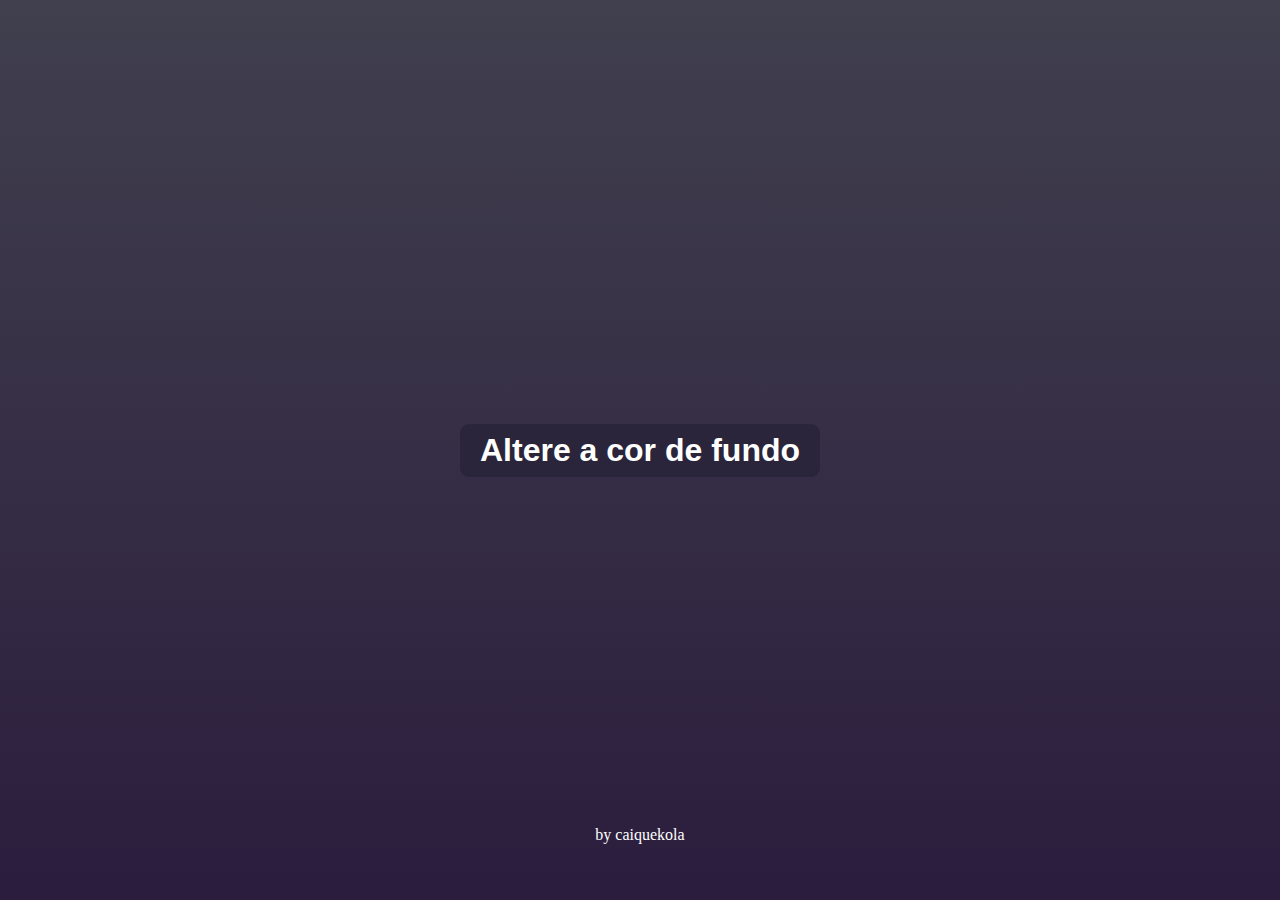
<file: Exc1ChangeColorButton/index.html>
<!DOCTYPE html>
<html lang="pt-br">

<head>
    <meta charset="UTF-8">
    <meta name="viewport" content="width=device-width, initial-scale=1.0">
    <title>Exercício 1</title>
    <!-- www.github.com/caiquekola -->
    <link rel="stylesheet" href="./style.css">
</head>

<body>
    <main id="main">
        <button id="button">
            <span>Altere a cor de fundo</span>
        </button>
        <p>
            by caiquekola
        </p>
    </main>
    <script src="javascript.js"></script>
</body>

</html>
</file>
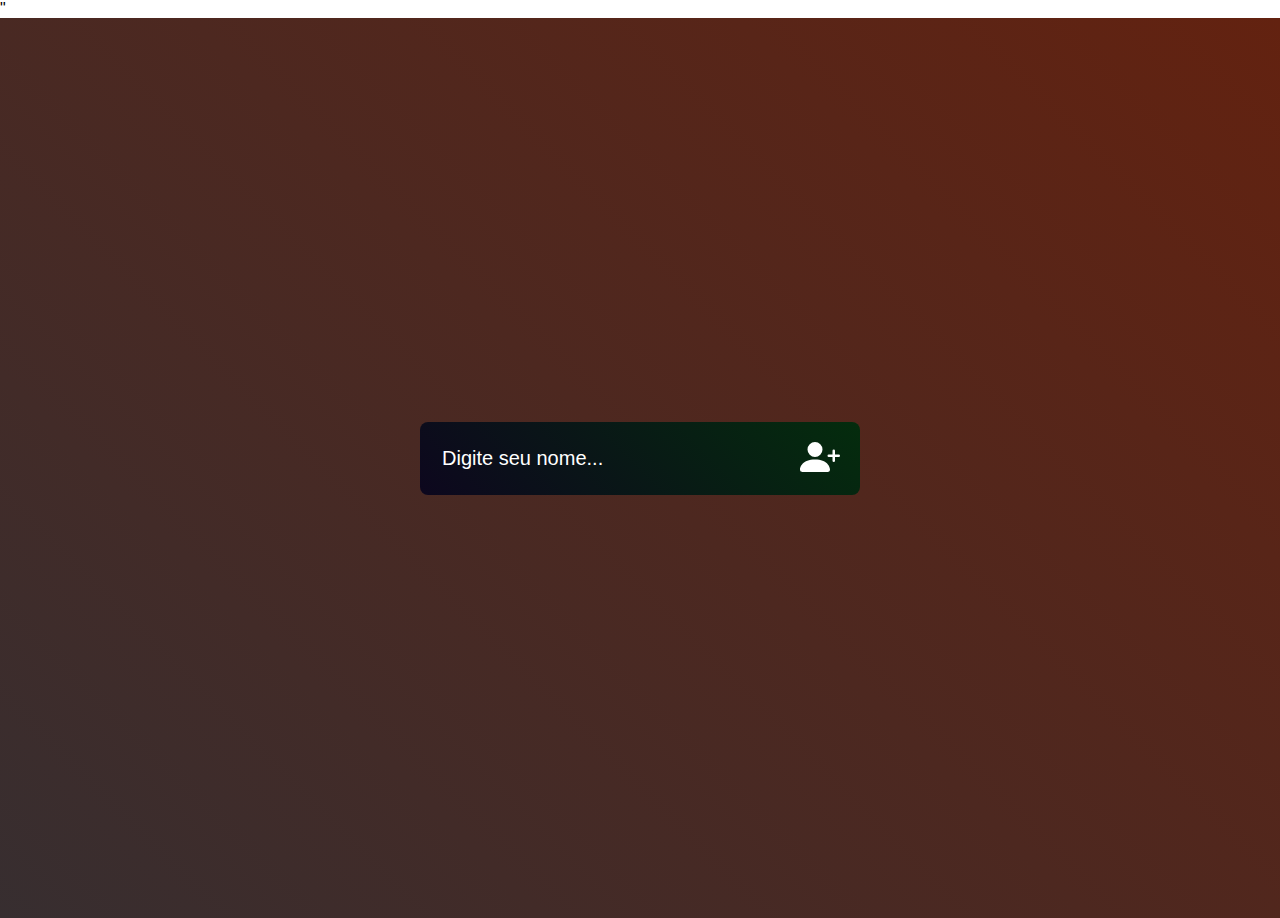
<file: Exc2AddNames/index.html>
<!DOCTYPE html>
<html lang="pt-br">

<head>
    <meta charset="UTF-8">
    <meta name="viewport" content="width=device-width, initial-scale=1.0">
    <title>Exercício 2</title>
    <!-- github.com/caiquekola -->
    <link rel="stylesheet" href="./style.css">"
</head>

<body>

    <main>
        <div class="container">
            <div class="containerInput">
                <input type="text" name="" id="input" placeholder="Digite seu nome...">
                <button id="button">
                    <svg xmlns="http://www.w3.org/2000/svg" width="16" height="16" fill="currentColor"
                        class="bi bi-person-plus-fill" viewBox="0 0 16 16">
                        <path d="M1 14s-1 0-1-1 1-4 6-4 6 3 6 4-1 1-1 1zm5-6a3 3 0 1 0 0-6 3 3 0 0 0 0 6" />
                        <path fill-rule="evenodd"
                            d="M13.5 5a.5.5 0 0 1 .5.5V7h1.5a.5.5 0 0 1 0 1H14v1.5a.5.5 0 0 1-1 0V8h-1.5a.5.5 0 0 1 0-1H13V5.5a.5.5 0 0 1 .5-.5" />
                    </svg>
                </button>

            </div>
            <div class="containerOutput">
                <ul id="list"></ul>
            </div>
        </div>
    </main>

    <script src="javascript.js"></script>
</body>

</html>
</file>
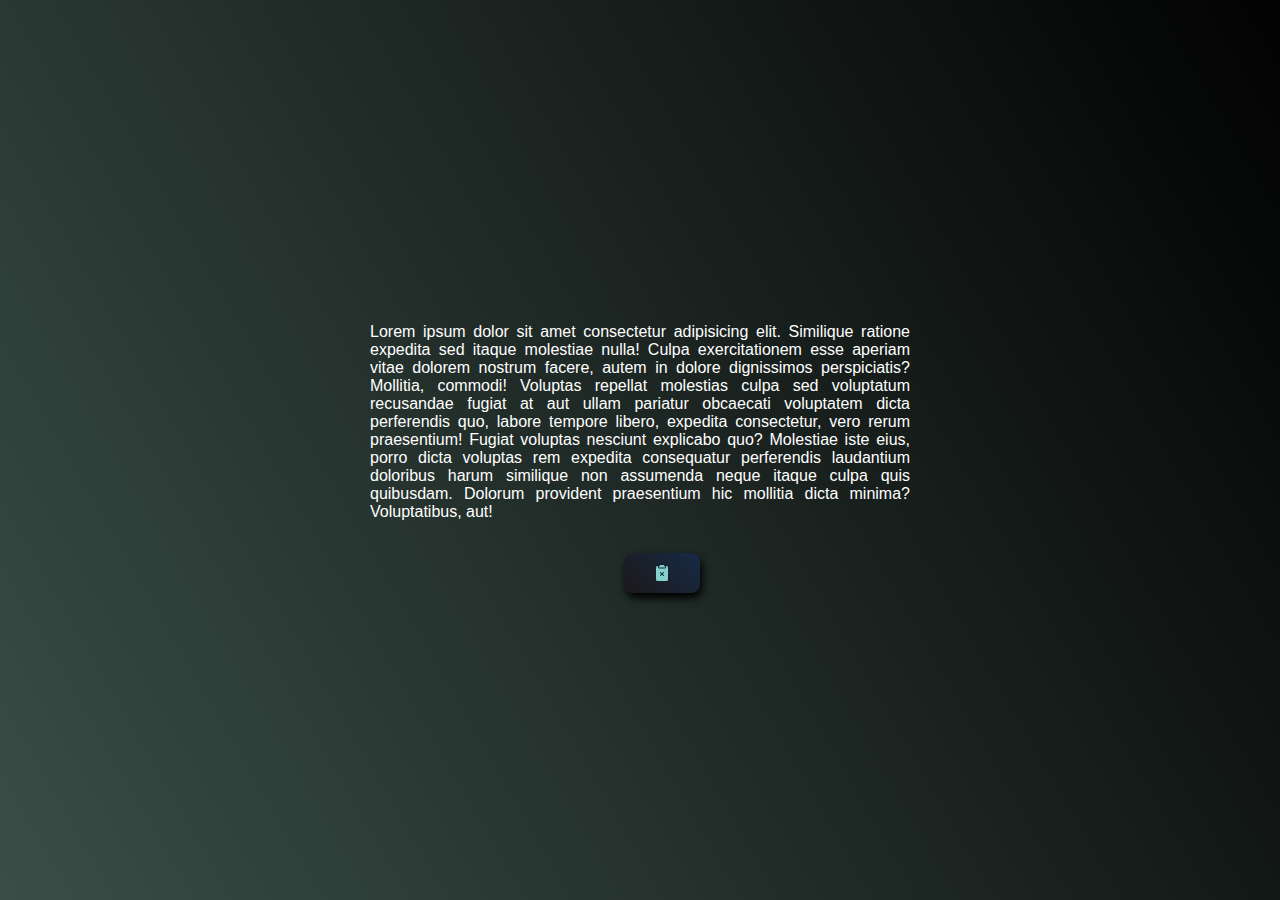
<file: Exc3HiddenText/index.html>
<!DOCTYPE html>
<html lang="en">

<head>
    <meta charset="UTF-8">
    <meta name="viewport" content="width=device-width, initial-scale=1.0">
    <title>Hidden Text</title>
    <!-- github.com/caiquekola -->

    <style>
        body {
            padding: 0;
            margin: 0;
            font-family: Verdana, Geneva, Tahoma, sans-serif;
        }

        main {
            display: flex;
            flex-direction: column;
            align-items: center;
            justify-content: center;
            height: 100vh;
            background: linear-gradient(60deg, rgb(58, 78, 71), rgba(2, 2, 2, 1));
        }

        .containerText {
            display: flex;
            justify-content: center;
            overflow-y: auto;
            max-width: 60vh;
        }

        .containerText p {
            color: white;
            font-weight: 500;
            text-align: justify;
        }

        .containerButton {
            margin-top: 1rem;
            width: 2rem;
        }

        .containerButton button {
            display: flex;
            justify-content: center;
            align-items: center;
            background: linear-gradient(45deg, rgb(27, 24, 24), rgba(17, 44, 96, 0.564));
            color: rgb(131, 208, 204);
            border: 0;
            border-radius: 9px;
            padding: 10px 30px;
            cursor: pointer;
            box-shadow: black 2px 5px 9px;
        }



        .containerButton button:hover {
            transform: scale(1.1);
        }

        .hidden {
            display: none;
            visibility: hidden;
        }

        
    </style>
</head>

<body>
    <main>
        <div class="containerText">
            <p id="text">
                Lorem ipsum dolor sit amet consectetur adipisicing elit. Similique ratione expedita sed itaque molestiae
                nulla! Culpa exercitationem esse aperiam vitae dolorem nostrum facere, autem in dolore dignissimos
                perspiciatis? Mollitia, commodi!
                Voluptas repellat molestias culpa sed voluptatum recusandae fugiat at aut ullam pariatur obcaecati
                voluptatem dicta perferendis quo, labore tempore libero, expedita consectetur, vero rerum praesentium!
                Fugiat voluptas nesciunt explicabo quo?
                Molestiae iste eius, porro dicta voluptas rem expedita consequatur perferendis laudantium doloribus
                harum
                similique non assumenda neque itaque culpa quis quibusdam. Dolorum provident praesentium hic mollitia
                dicta
                minima? Voluptatibus, aut!
            </p>
        </div>
        <div class="containerButton">
            <button id="button">
                <svg id="showSvg" class="hidden" xmlns="http://www.w3.org/2000/svg" width="16" height="20"
                    fill="currentColor" class="bi bi-clipboard2-data" viewBox="0 0 16 16">
                    <path
                        d="M9.5 0a.5.5 0 0 1 .5.5.5.5 0 0 0 .5.5.5.5 0 0 1 .5.5V2a.5.5 0 0 1-.5.5h-5A.5.5 0 0 1 5 2v-.5a.5.5 0 0 1 .5-.5.5.5 0 0 0 .5-.5.5.5 0 0 1 .5-.5z" />
                    <path
                        d="M3 2.5a.5.5 0 0 1 .5-.5H4a.5.5 0 0 0 0-1h-.5A1.5 1.5 0 0 0 2 2.5v12A1.5 1.5 0 0 0 3.5 16h9a1.5 1.5 0 0 0 1.5-1.5v-12A1.5 1.5 0 0 0 12.5 1H12a.5.5 0 0 0 0 1h.5a.5.5 0 0 1 .5.5v12a.5.5 0 0 1-.5.5h-9a.5.5 0 0 1-.5-.5z" />
                    <path
                        d="M10 7a1 1 0 1 1 2 0v5a1 1 0 1 1-2 0zm-6 4a1 1 0 1 1 2 0v1a1 1 0 1 1-2 0zm4-3a1 1 0 0 0-1 1v3a1 1 0 1 0 2 0V9a1 1 0 0 0-1-1" />
                </svg>
                <svg id="hiddenSvg"  xmlns="http://www.w3.org/2000/svg" width="16" height="20"
                    fill="currentColor" class="bi bi-clipboard2-x-fill" viewBox="0 0 16 16">
                    <path
                        d="M10 .5a.5.5 0 0 0-.5-.5h-3a.5.5 0 0 0-.5.5.5.5 0 0 1-.5.5.5.5 0 0 0-.5.5V2a.5.5 0 0 0 .5.5h5A.5.5 0 0 0 11 2v-.5a.5.5 0 0 0-.5-.5.5.5 0 0 1-.5-.5" />
                    <path
                        d="M4.085 1H3.5A1.5 1.5 0 0 0 2 2.5v12A1.5 1.5 0 0 0 3.5 16h9a1.5 1.5 0 0 0 1.5-1.5v-12A1.5 1.5 0 0 0 12.5 1h-.585q.084.236.085.5V2a1.5 1.5 0 0 1-1.5 1.5h-5A1.5 1.5 0 0 1 4 2v-.5q.001-.264.085-.5M8 8.293l1.146-1.147a.5.5 0 1 1 .708.708L8.707 9l1.147 1.146a.5.5 0 0 1-.708.708L8 9.707l-1.146 1.147a.5.5 0 0 1-.708-.708L7.293 9 6.146 7.854a.5.5 0 1 1 .708-.708z" />
                </svg>
            </button>

        </div>
    </main>

    <script>
        const text = document.getElementById("text");
        const showSvg = document.getElementById("showSvg");
        const hiddenSvg = document.getElementById("hiddenSvg");
        const button = document.getElementById("button");

        button.addEventListener('click', () => {
            text.classList.toggle("hidden");
            showSvg.classList.toggle("hidden");
            hiddenSvg.classList.toggle("hidden");
        });
    </script>
</body>

</html>
</file>
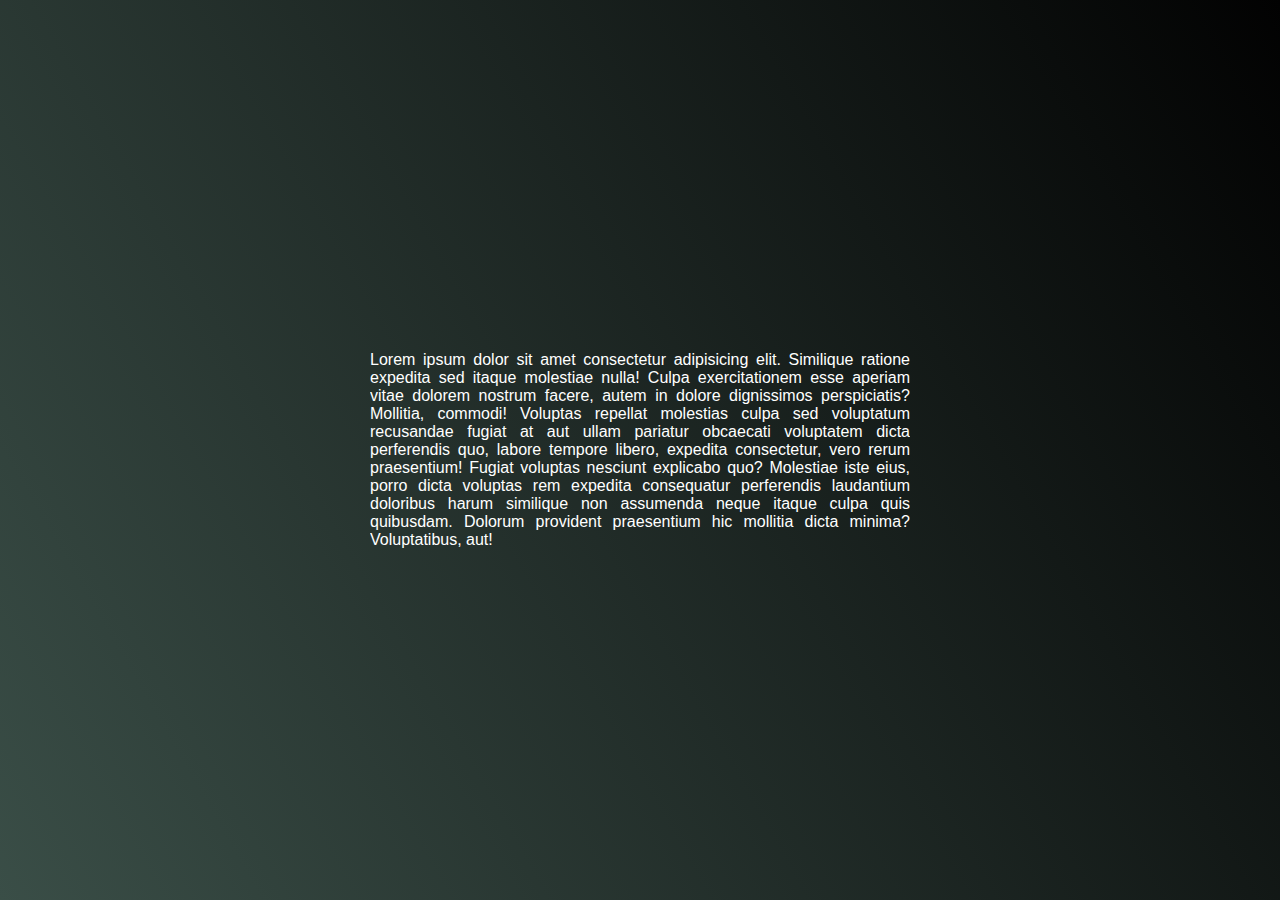
<file: Exc4/index.html>
<!DOCTYPE html>
<html lang="en">

<head>
    <meta charset="UTF-8">
    <meta name="viewport" content="width=device-width, initial-scale=1.0">
    <title>Hidden Text</title>
    <!-- github.com/caiquekola -->

    <style>
        body {
            padding: 0;
            margin: 0;
            font-family: Verdana, Geneva, Tahoma, sans-serif;
        }

        main {
            display: flex;
            flex-direction: column;
            align-items: center;
            justify-content: center;
            height: 100vh;
            background: linear-gradient(60deg, rgb(58, 78, 71), rgba(2, 2, 2, 1));
        }

        .containerText {
            display: flex;
            justify-content: center;
            overflow-y: auto;
            max-width: 60vh;
        }

        .containerText p {
            color: white;
            font-weight: 500;
            text-align: justify;
        }

        .containerButton {
            margin-top: 1rem;
            width: 2rem;
        }

        .containerButton button {
            display: flex;
            justify-content: center;
            align-items: center;
            background: linear-gradient(45deg, rgb(27, 24, 24), rgba(17, 44, 96, 0.564));
            color: rgb(131, 208, 204);
            border: 0;
            border-radius: 9px;
            padding: 10px 30px;
            cursor: pointer;
            box-shadow: black 2px 5px 9px;
        }



        .containerButton button:hover {
            transform: scale(1.1);
        }

        .hidden {
            display: none;
            visibility: hidden;
        }

        
    </style>
</head>

<body>
    <main>
        <div class="containerText" id="text">
            <p >
                Lorem ipsum dolor sit amet consectetur adipisicing elit. Similique ratione expedita sed itaque molestiae
                nulla! Culpa exercitationem esse aperiam vitae dolorem nostrum facere, autem in dolore dignissimos
                perspiciatis? Mollitia, commodi!
                Voluptas repellat molestias culpa sed voluptatum recusandae fugiat at aut ullam pariatur obcaecati
                voluptatem dicta perferendis quo, labore tempore libero, expedita consectetur, vero rerum praesentium!
                Fugiat voluptas nesciunt explicabo quo?
                Molestiae iste eius, porro dicta voluptas rem expedita consequatur perferendis laudantium doloribus
                harum
                similique non assumenda neque itaque culpa quis quibusdam. Dolorum provident praesentium hic mollitia
                dicta
                minima? Voluptatibus, aut!
            </p>
        </div>
        
    </main>

    <script>
        const text = document.getElementById("text");

        text.addEventListener('mouseover',()=>{
            text.classList.toggle("hidden");
        });

        text.addEventListener('mouseleave',()=>{
            text.classList.toggle("hidden");
        });

        
    </script>
</body>

</html>
</file>
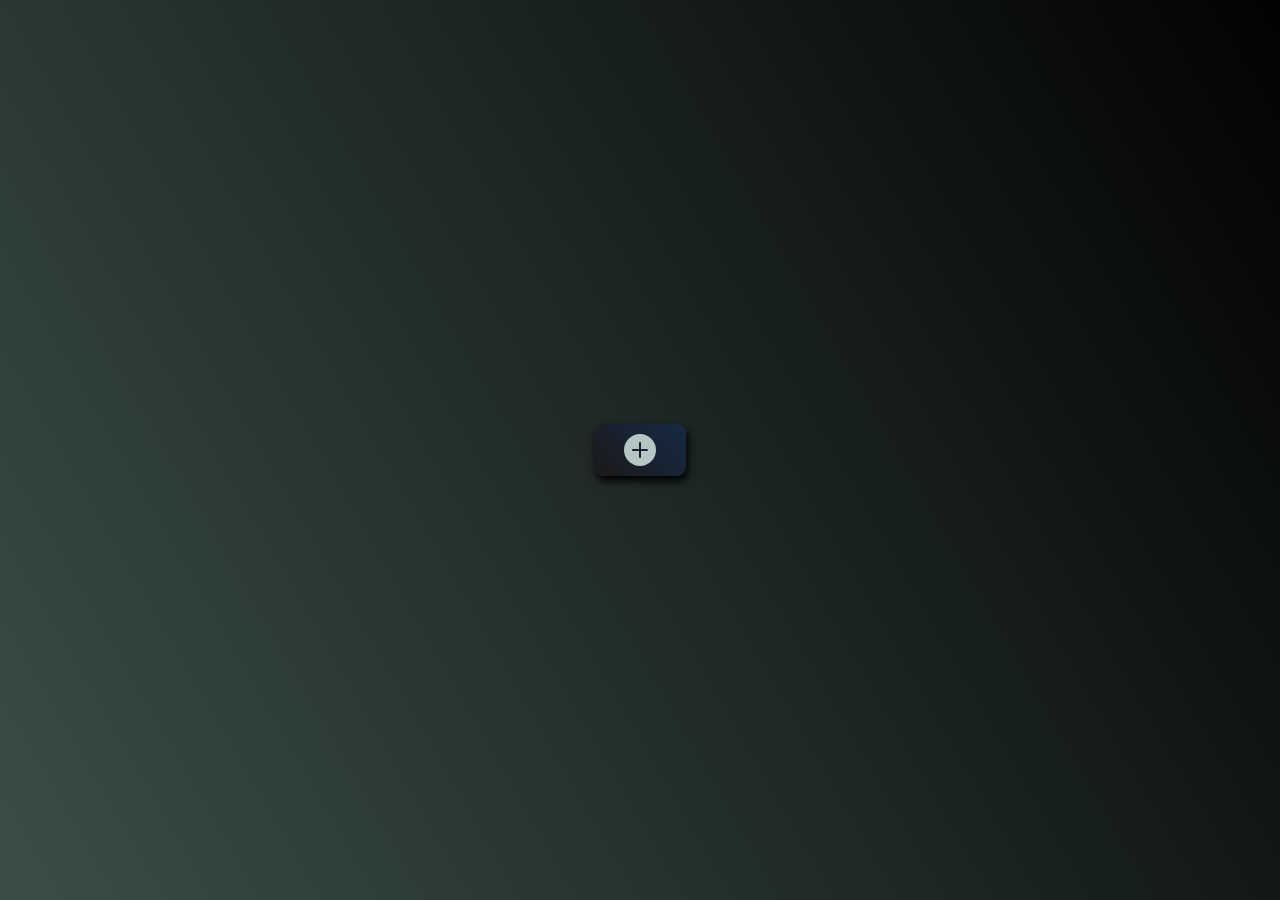
<file: Exc5/index.html>
<!DOCTYPE html>
<html lang="pt-br">

<head>
    <meta charset="UTF-8">
    <meta name="viewport" content="width=device-width, initial-scale=1.0">
    <title>Contador de Cliques</title>

    <style>
        body {
            padding: 0;
            margin: 0;
            font-family: Verdana, Geneva, Tahoma, sans-serif;
        }

        main {
            display: flex;
            flex-direction: column;
            align-items: center;
            justify-content: center;
            height: 100vh;
            background: linear-gradient(60deg, rgb(58, 78, 71), rgba(2, 2, 2, 1));
        }

        button {
            display: flex;
            justify-content: center;
            align-items: center;
            background: linear-gradient(45deg, rgb(27, 24, 24), rgba(17, 44, 96, 0.564));
            color: rgb(181, 198, 197);
            border: 0;
            border-radius: 9px;
            padding: 10px 30px;
            cursor: pointer;
            box-shadow: black 2px 5px 9px;
        }

        .containerButton button:hover {
            transform: scale(1.1);
        }

        main p {
            font-size: 50px;
            color: white;
        }

        .hidden {
            visibility: hidden;
            display: none;
        }
    </style>
</head>

<body>
    <main>
        <p id="contador" class="hidden">
            0
        </p>
        <button  id="button">
            <svg xmlns="http://www.w3.org/2000/svg" width="32" height="32" fill="currentColor"
                class="bi bi-plus-circle-fill" viewBox="0 0 16 16">
                <path
                    d="M16 8A8 8 0 1 1 0 8a8 8 0 0 1 16 0M8.5 4.5a.5.5 0 0 0-1 0v3h-3a.5.5 0 0 0 0 1h3v3a.5.5 0 0 0 1 0v-3h3a.5.5 0 0 0 0-1h-3z" />
            </svg>
        </button>
    </main>

    <script>
        const button = document.getElementById("button");
        const contador = document.getElementById("contador");

        let quantity = 0;
        document.addEventListener('keypress', (event) => {
            if (event.key == " ") {
                increment();
            }
        })
        button.addEventListener('click', () => {
            increment();
        })

        function increment() {
            quantity++;
            contador.textContent = quantity;
            contador.classList.toggle("hidden",quantity<=0)
            
        }
    </script>
</body>

</html>
</file>
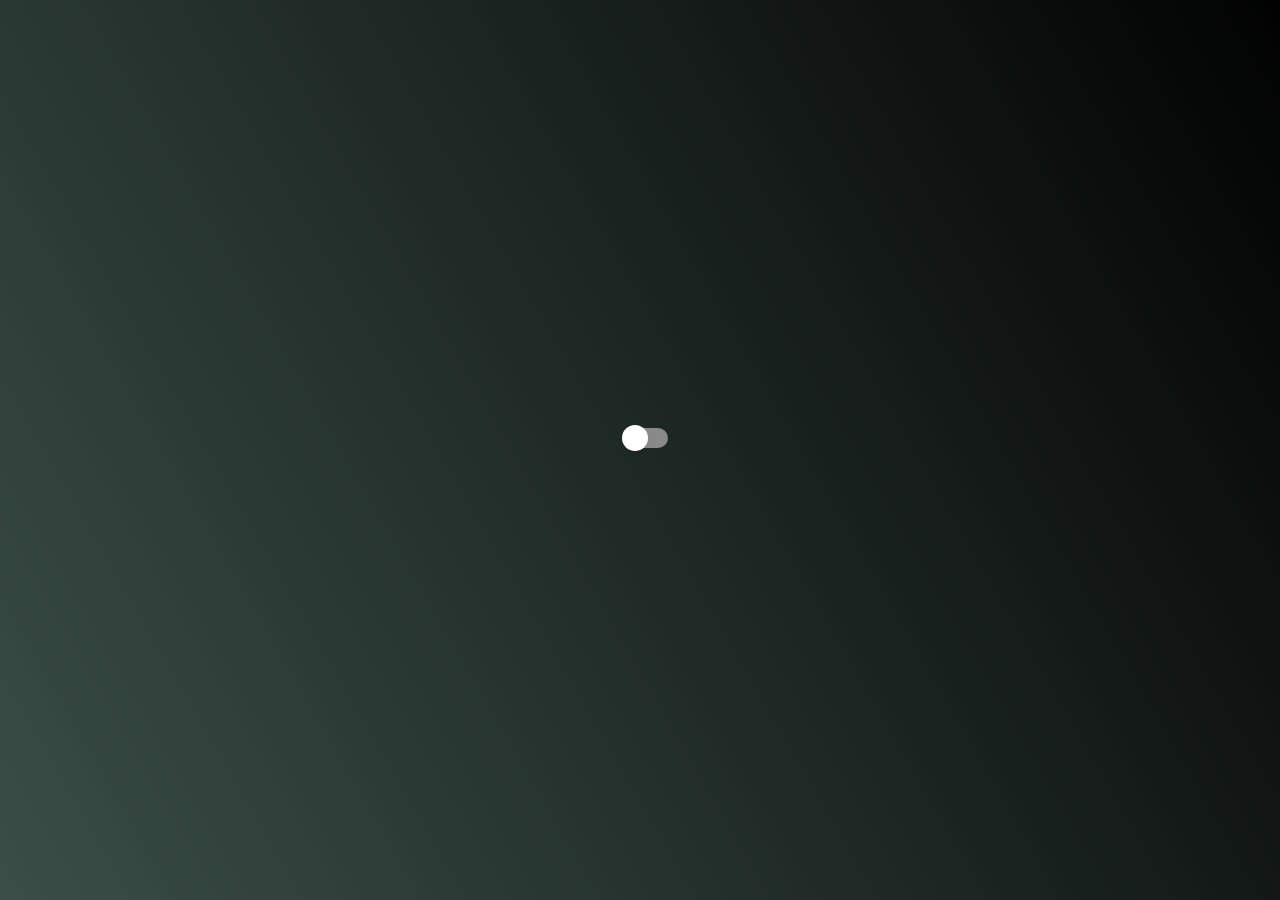
<file: Exc6Interruptor/index.html>
<!DOCTYPE html>
<html lang="en">

<head>
    <meta charset="UTF-8">
    <meta name="viewport" content="width=device-width, initial-scale=1.0">
    <title>Hidden Text</title>
    <!-- github.com/caiquekola -->

    <style>
        body {
            padding: 0;
            margin: 0;
            font-family: Verdana, Geneva, Tahoma, sans-serif;
        }

        main {
            display: flex;
            flex-direction: column;
            align-items: center;
            justify-content: center;
            height: 100vh;
            background: linear-gradient(60deg, rgb(58, 78, 71), rgba(2, 2, 2, 1));
        }



        .containerButton {
            margin-top: 1rem;
            width: 2rem;
        }

        .containerButton button {
            display: flex;
            justify-content: center;
            align-items: center;
            background: linear-gradient(45deg, rgb(27, 24, 24), rgba(17, 44, 96, 0.564));
            color: rgb(131, 208, 204);
            border: 0;
            border-radius: 9px;
            padding: 10px 30px;
            cursor: pointer;
            box-shadow: black 2px 5px 9px;
        }


        .containerButton button:hover {
            transform: scale(1.1);
        }

        .light {
            background: linear-gradient(45deg, rgb(255, 255, 255), rgba(17, 44, 96, 0.564));

        }


        .toggle {
            margin-bottom: 40px;
        }

        .toggle>input {
            display: none;
        }

        .toggle>label {
            position: relative;
            display: block;
            height: 20px;
            width: 44px;
            background: #898989;
            border-radius: 100px;
            cursor: pointer;
            transition: all 0.3s ease;
        }

        .toggle>label:after {
            position: absolute;
            left: -2px;
            top: -3px;
            display: block;
            width: 26px;
            height: 26px;
            border-radius: 100px;
            background: #fff;
            box-shadow: 0px 3px 3px rgba(0, 0, 0, 0.05);
            content: '';
            transition: all 0.3s ease;
        }

        .toggle>label:active:after {
            transform: scale(1.15, 0.85);
        }

        .toggle>input:checked~label {
            background: #6fbeb5;
        }

        .toggle>input:checked~label:after {
            left: 20px;
            background: #179588;
        }

        .toggle>input:disabled~label {
            background: #d5d5d5;
            pointer-events: none;
        }

        .toggle>input:disabled~label:after {
            background: #bcbdbc;
        }
    </style>
</head>

<body>
    <main>

        <div class="containerButton">

            <div class="toggle">
                <input type="checkbox" id="foo">
                <label for="foo"></label>
            </div>

        </div>
    </main>

    <script>
        const toggle = document.getElementById('foo');
        const lampada =  document.getElementsByTagName("main")[0];

        toggle.addEventListener('change', () => {
            lampada.classList.toggle("light");

        });
    </script>
</body>

</html>
</file>
<file: Exc1ChangeColorButton/style.css>
body {
  padding: 0;
  transition: background-color 2s easy-in-out;

  margin: 0;
}

main {
  height: 100vh;
  display: flex;
  justify-content: center;
  align-items: center;
  background: linear-gradient(rgba(17, 16, 34, 0.8), rgba(20, 4, 40, 0.9));
  flex-direction: column;

}

button {
  cursor: pointer;
  background-color: transparent;
  background: rgba(17, 16, 34, 0.3);
  border: 1px;
  padding: 8px 20px;
  border-radius: 9px;
  transition: all .3s easy-in-out;
}

button:hover {
  transform: scale(1.02);
}

span {
  font-size: 2rem;
  font-weight: 900;
  color: white;
  font-family: 'Lucida Sans', 'Lucida Sans Regular', 'Lucida Grande', 'Lucida Sans Unicode', Geneva, Verdana, sans-serif;
}

p {
  position: absolute;
  top: 90%;
  color: white;
}
</file>
<file: Exc2AddNames/style.css>
body {
  padding: 0;
  margin: 0;
  font-family: sans-serif;
}

main {
  display: flex;
  justify-content: center;
  align-items: center;
  flex-direction: column;
  height: 100vh;
  background: linear-gradient(45deg, #372e30, #632210);
}


.containerInput {
  display: flex;
  justify-content: center;
  align-items: center;
  color: white;
  background: linear-gradient(45deg, rgb(13, 7, 30), rgb(4, 44, 13));
  margin: 10px 10px;
  padding: 15px 20px;
  border-radius: 8px;
  width: 100%;
}

.containerInput input {
  flex: 1;
  background: transparent;
  border: 0;
  color: white;
  text-overflow: ellipsis;
  outline: 0;
  font-size: 20px;
}

.containerInput input::placeholder {
  color: white;
}

.containerInput button {
  background: transparent;
  color: white;
  border: 0;
  cursor: pointer;
  margin: 0;
  padding: 0;

}

.container {
  display: flex;
  flex-direction: column;
  align-items: center;
  gap: 20px;
  width: 100%;
  max-width: 400px;
}

.containerInput svg {
  width: 40px;
  height: 40px;

}

.containerInput button:hover {
  transform: scale(1.2);
}

.containerOutput {
  display: flex;
  flex-direction: column;
  width: 100%;
  max-height: 150px;
  overflow-y: auto;
  /* margin-top: 10px;
  border: 1px solid white;
  padding: 10px;
  border-radius: 8px; */
}

.containerOutput ul {
  list-style: none;
  padding: 0;
  margin: 0;
  width: 100%;
}

.containerOutput ul li {
  color: white;
  background: linear-gradient(45deg, rgb(22, 9, 66), rgb(134, 12, 73));
  margin: 5px 0;
  padding: 10px 20px;
  border-radius: 8px;
  width: 100%;
  box-sizing: border-box;
}
</file>
